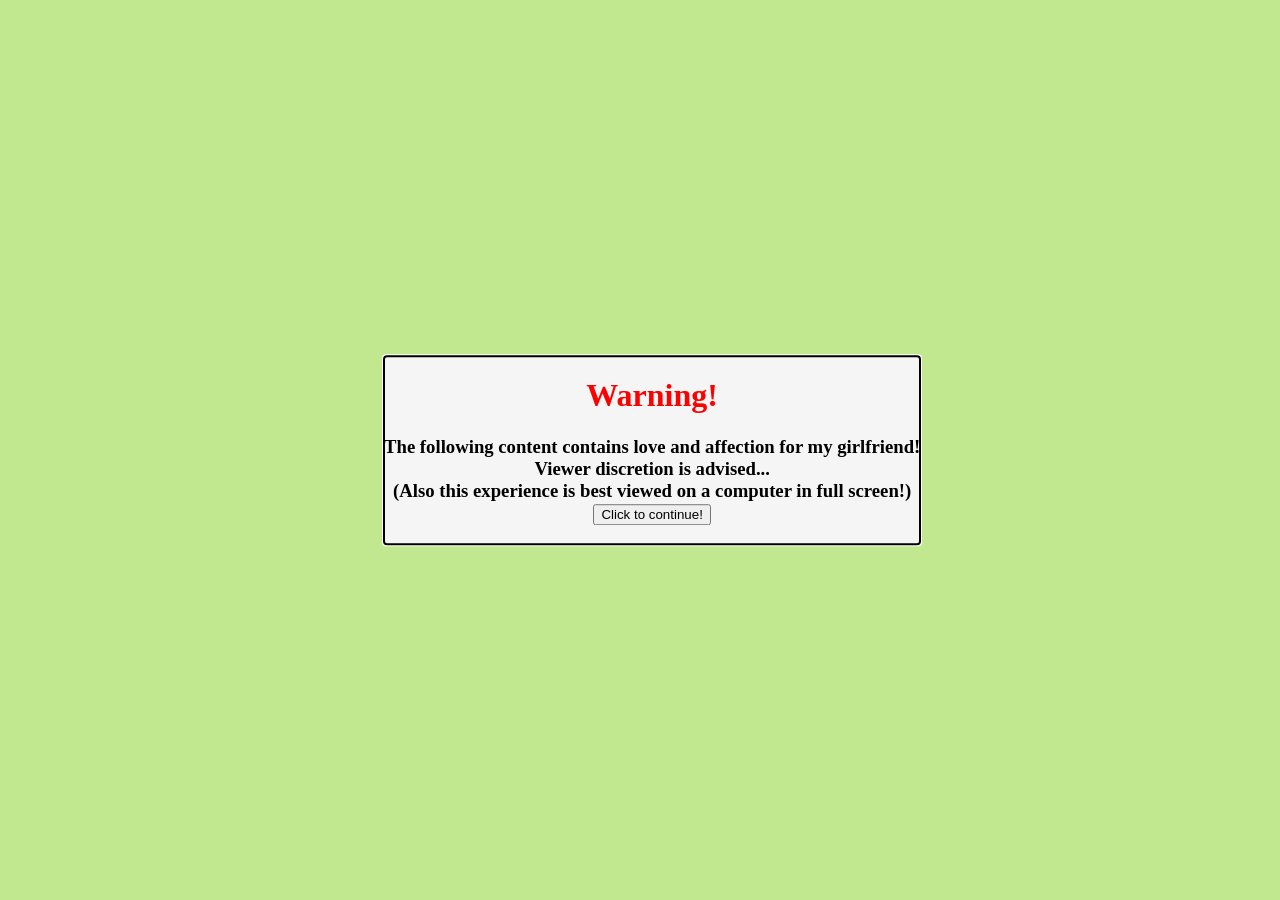
<file: 2ndYR/index.html>
<!DOCTYPE html>
<html lang="en">
<head>
    <meta charset="UTF-8">
    <meta name="viewport" content="width=device-width, initial-scale=1.0">
    <title>Welcome!</title>
<style>
    
.box {
    text-align: center;
    outline: auto;
    color: black;
    background-color: whitesmoke;
    margin: 0;
    position: absolute;
    left:30%;
    top: 50%;
    -ms-transform: translateY(-50%);
    transform: translateY(-50%);
}


</style>
</head>
<body style="background-color: #C1E88F;">
<div class="box" style= "text-align:center;">
    <h1 style= "color: red; ">
        Warning!
    </h1>
    <h3 >
        The following content contains love and affection for my girlfriend!<br>
        Viewer discretion is advised...<br>
        (Also this experience is best viewed on a computer in full screen!)<br>
        <button onclick="document.location ='main.html'">Click to continue!</button>
    </h3>
</div>
    
</body>
</html>
</file>
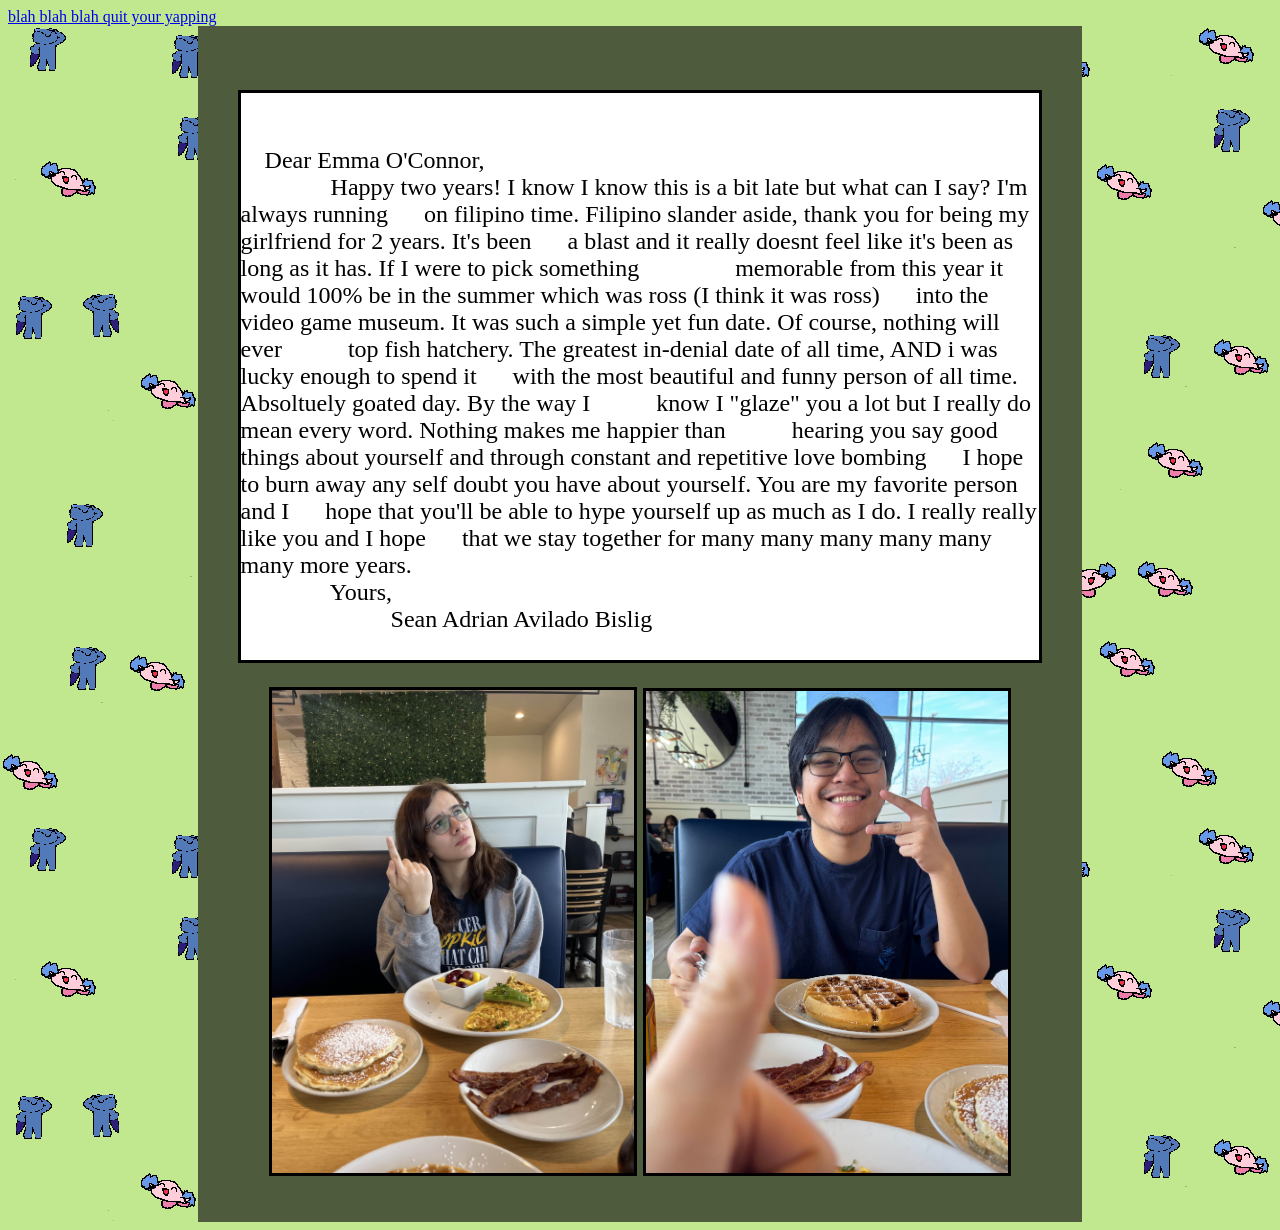
<file: 2ndYR/letter.html>
<!DOCTYPE html>
<html lang="en">
<head>
    <meta charset="UTF-8">
    <meta name="viewport" content="width=device-width, initial-scale=1.0">
    <title>A letter to the goat!</title>
    <link rel="stylesheet" href="style.css">
</head>
<body>
<a href="main.html" style= "text-align:center;" > blah blah blah quit your yapping</a>
<div class="mid">
<p style="text-align:left; background-color: white ; color: black; border-style: solid;border-color: black; word-spacing: 5%;" >
        <br><br>
        &emsp;Dear Emma O'Connor, <br>
        &emsp; &emsp; &emsp; Happy two years! I know I know this is a bit late but what can I say? I'm always running 
        &emsp; on filipino time. Filipino slander aside, thank you for being my girlfriend for 2 years. It's been 
        &emsp; a blast and it really doesnt feel like it's been as long as it has. If I were to pick something &emsp; &emsp;
        &emsp; memorable from this year it would 100% be in the summer which was ross (I think it was ross) 
        &emsp; into the video game museum. It was such a simple yet fun date. Of course, nothing will ever &emsp;
        &emsp; top fish hatchery. The greatest in-denial date of all time, AND i was lucky enough to spend it
        &emsp; with the most beautiful and funny person of all time. Absoltuely goated day. By the way I &emsp;
        &emsp; know I "glaze" you a lot but I really do mean every word. Nothing makes me happier than &emsp;
        &emsp; hearing you say good things about yourself and through constant and repetitive love bombing 
        &emsp; I hope to burn away any self doubt you have about yourself. You are my favorite person and I
        &emsp; hope that you'll be able to hype yourself up as much as I do. I really really like you and I hope 
        &emsp; that we stay together for many many many many many many more years. <br>
        &emsp; &emsp;  &emsp; Yours,<br>
        &emsp; &emsp; &emsp; &emsp; &emsp; Sean Adrian Avilado Bislig
  
        <!-- come back to this later -->
        <br><br>
    </p>

    <img src="Pictures/forgetful.jpg" alt="I think we're forgetting something..." width="45%" height="45%" style="border-style: solid; border-color: black; border-width: medium;">
    <img src="Pictures/filo.jpg" alt="IS THAT A... " width="45%" height="45%" style="border-style: solid; border-color: black; border-width: medium;">
    </div>

    
</body>
</html>
</file>
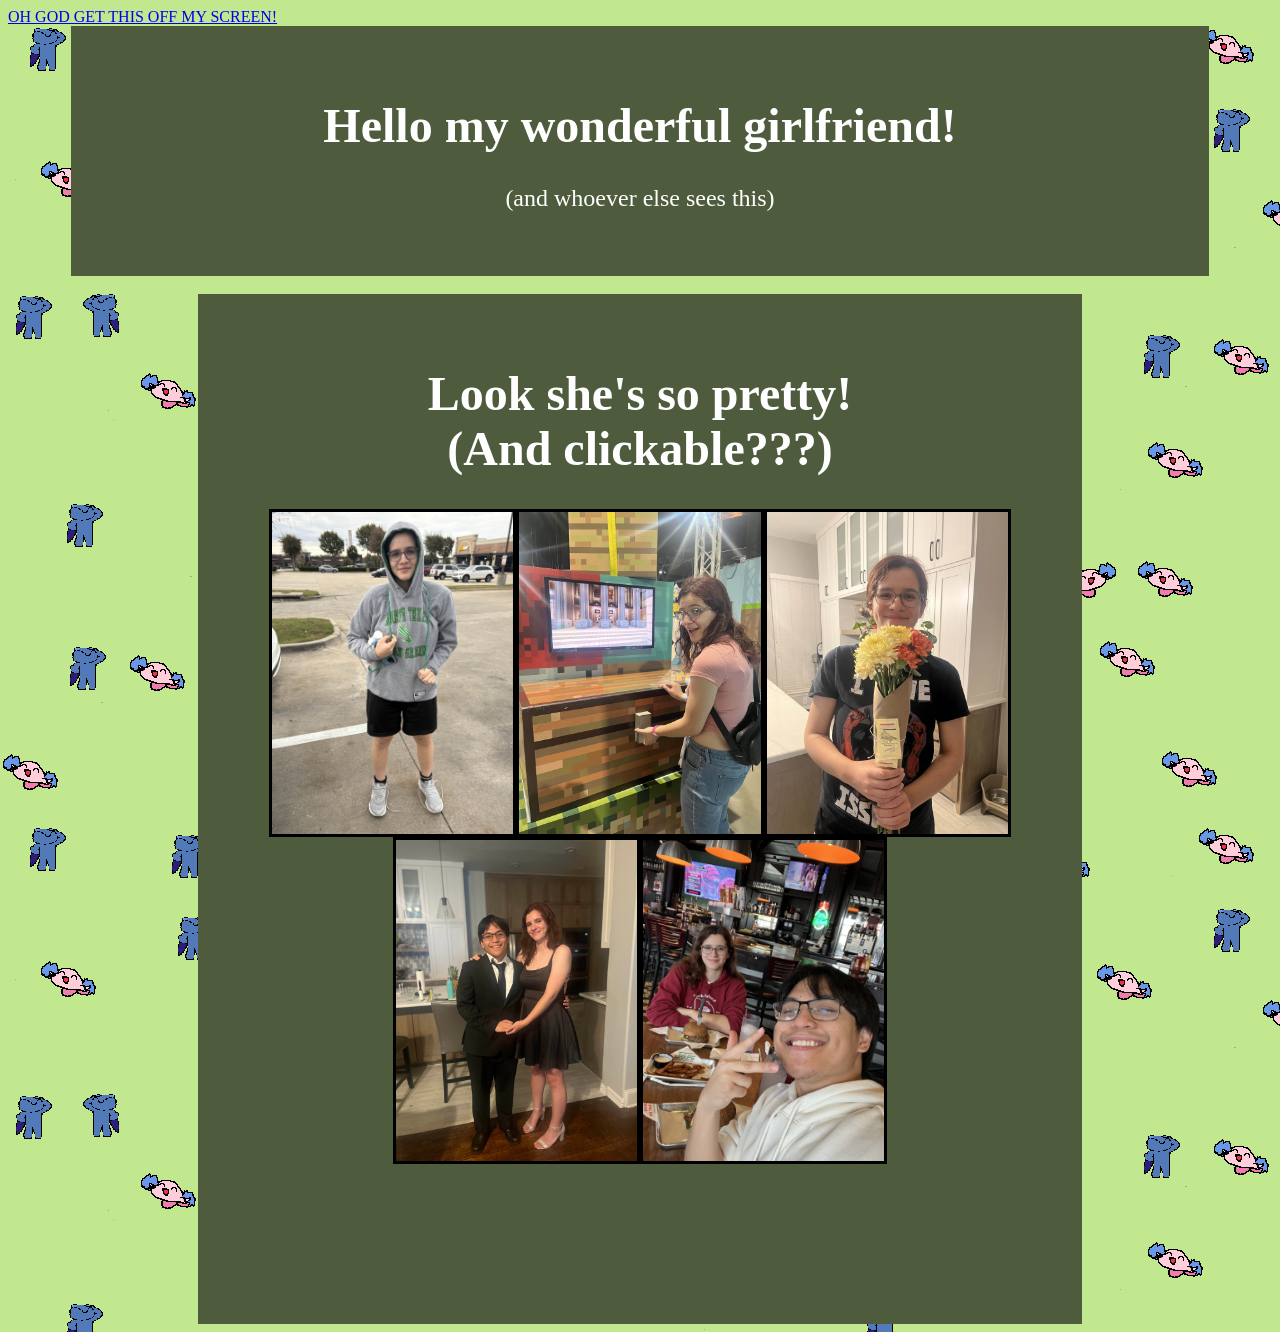
<file: 2ndYR/main.html>
<!DOCTYPE html>
<html lang="en">

<head>
    <meta charset="UTF-8">
    <meta name="viewport" content="width=device-width, initial-scale=1.0">
    <title>The Website!</title>
    <link rel="stylesheet" href="style.css">
</head>

<body>
    <a href="index.html" style= "text-align:center;" > OH GOD GET THIS OFF MY SCREEN!</a>
    <div class="header">

        <h1>
            Hello my wonderful girlfriend!
        </h1>
        <p>(and whoever else sees this)</p>
    </div>
    <br>
<div class = "mid">
    <h1>
        Look she's so pretty! <br>(And clickable???)
    </h1>
            <div style="font-size: 0px;">
            <a href="https://medal.tv/games/valorant/clips/l7sFzC5fltW5wyKW-?invite=cr-MSxtN0ksMTkxODQ0NTI4&v=80"> <img src="Pictures/fit.jpg" alt="The greatest oak fit of all time" width="30%" height="30%" style="border-style: solid; border-color: black; border-width: medium;"> </a>
            <a href="letter.html"><img src="Pictures/chest.jpg" alt="Whats in the box?" width="30%" height="30%" style="border-style: solid; border-color: black; border-width: medium;">  </a>
            <a href="https://medal.tv/games/lethal-company/clips/290b53-gs4atQv?invite=cr-MSxWek8sMTkxODQ0NTI4&v=10"><img src="Pictures/flower.jpg" alt="She's as pretty as the flwoers!" width="30%" height="30%" style="border-style: solid; border-color: black; border-width: medium;">  </a>
            <a href=https://youtu.be/dQw4w9WgXcQ?si=YxELRA5ob5udfYjo><img src="Pictures/fancy.jpg" alt="Look at us, so fancy!" width="30%" height="30%" style="border-style: solid; border-color: black; border-width: medium;">  </a>
            <a href="https://medal.tv/games/overwatch-2/clips/lagYGUhR1sbv8dTXS?invite=cr-MSxsZTMsMjMzMjk2MDU2&v=30"><img src="Pictures/Marshpotato.jpg" alt="Banger sweet potato + marshmellow sauce" width="30%" height="30%" style="border-style: solid; border-color: black; border-width: medium;">  </a>
        </div>

         <h1>
            <br>
    </h1>
    </div>

   
</div>
        
        
        

</body>




</html>
</file>
<file: 2ndYR/style.css>
body {
    background-image: url("Pictures/background.png");
    background-repeat: repeat;
    background-size: auto;
    overflow: auto;
  
}
.square
{
        height: 100px;
        width: 100px;
        background: white;
        margin: 500px;

}
.header
{
    margin-left: 5%;
    margin-right: 5%;
    padding : 40px;
    background: #4E5C3D;
    color: white;
    font-size: 150%;
    text-align: center;
}
.mid
{
    margin-left: 15%;
    margin-right: 15%;
    padding: 40px;
    text-align: center;
    background: #4E5C3D;
    color: white;
    font-size: 150%;

}
</file>
